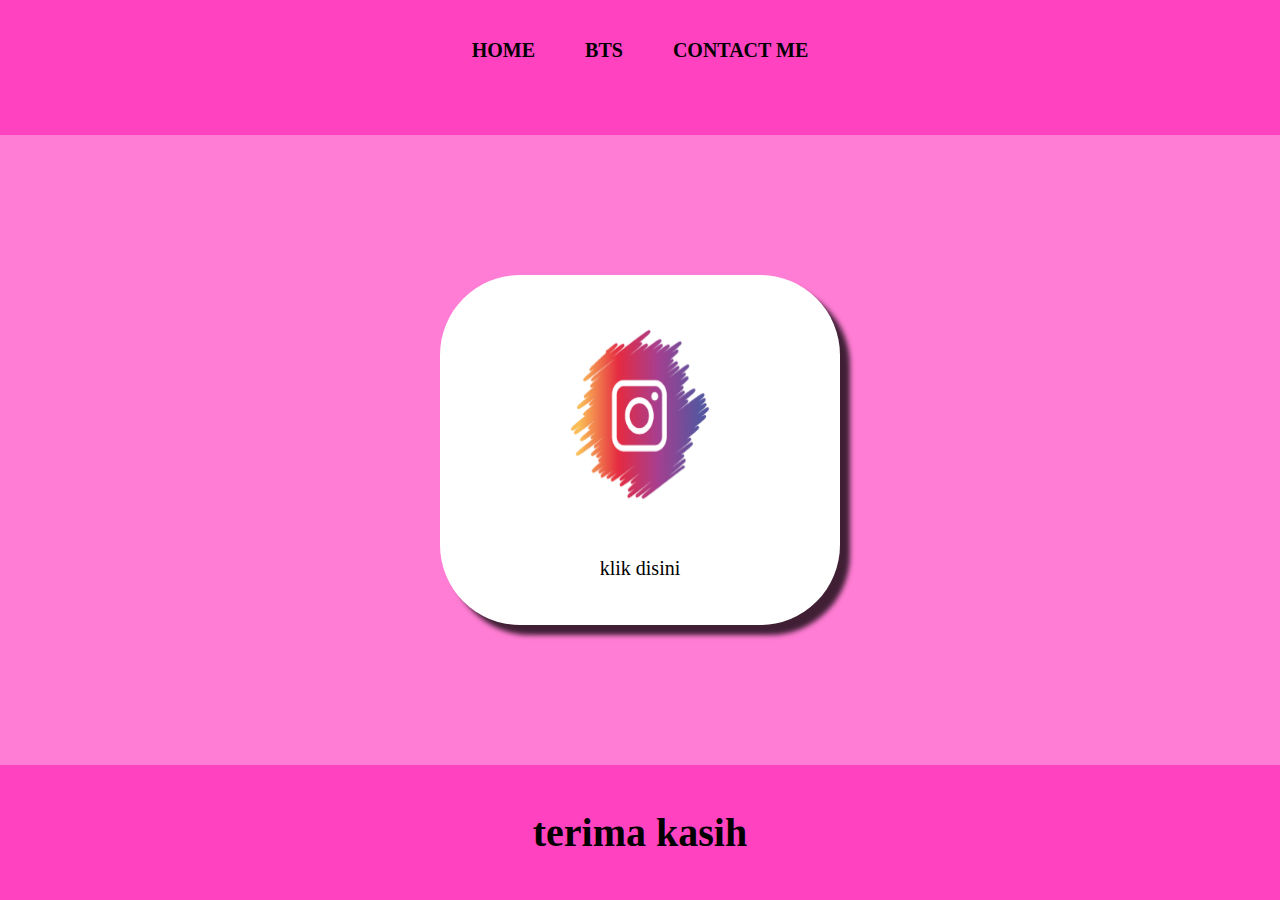
<file: website-pertama/index.html>
<html>
    <head>
        <title>web saya</title>
        <link rel="stylesheet" href="style.css" />
    </head>
    <body>
        <div class="container">
        <!-- NAVIGATION BAR -->
        <div class="container-navbar">
          <ul class="ul-navbar">
            <li class="li-navbar">
                <a href="#" class="a-navbar">HOME</a>
            </li>
            <li class="li-navbar">
                <a href="about.html" class="a-navbar">BTS</a>
            </li>
            <li class="li-navbar">
                <a href="contact.html" class="a-navbar">CONTACT ME</a>
            </li>
          </ul>
        </div>
        <!-- NAVIGATION BAR SELESAI -->
        
        <!-- CONTENT 1 -->
        <div class="container-content">
          <a href="https://www.instagram.com/rginarmli" class="a-content">
            <img src="Screenshot 2024-10-13 212607.png" class="img-content" />
            <p>klik disini</p>
          </a>
        </div>
        <!-- CONTENT 1 END -->

        <!-- FOOTER -->
        <div class="container-footer">
          <h1 class="h1-footer">terima kasih</h1>
        </div>
        <!-- FOOTER END -->
        </div>
    </body>
</html>
</file>
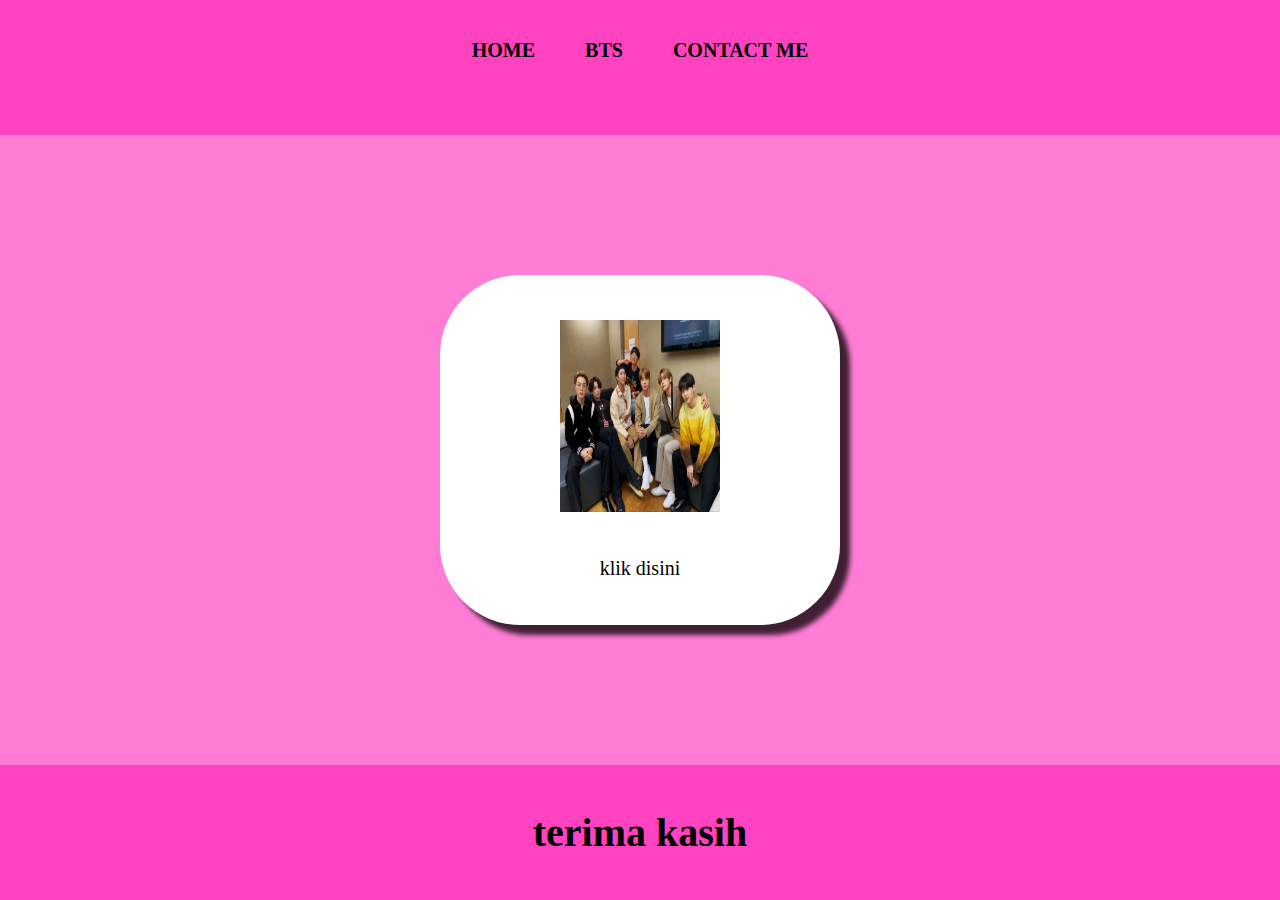
<file: website-pertama/about.html>
<html>
    <head>
        <title>bts</title>
        <link rel="stylesheet" href="style.css" />
    </head>
    <body>
        <div class="container">
        <!-- NAVIGATION BAR -->
        <div class="container-navbar">
          <ul class="ul-navbar">
            <li class="li-navbar">
                <a href="index.html" class="a-navbar">HOME</a>
            </li>
            <li class="li-navbar">
                <a href="about.html" class="a-navbar">BTS</a>
            </li>
            <li class="li-navbar">
                <a href="contact.html" class="a-navbar">CONTACT ME</a>
            </li>
          </ul>
        </div>
        <!-- NAVIGATION BAR SELESAI -->
        
        <!-- CONTENT 1 -->
        <div class="container-content">
          <a href="https://youtube.com/BANGTANTV" class="a-content">
            <img src="IMG_20230619_191844.jpg" class="img-content" />
            <p>klik disini</p>
          </a>
        </div>
        <!-- CONTENT 1 END -->

        <!-- FOOTER -->
        <div class="container-footer">
          <h1 class="h1-footer">terima kasih</h1>
        </div>
        <!-- FOOTER END -->
        </div>
    </body>
</html>
</file>
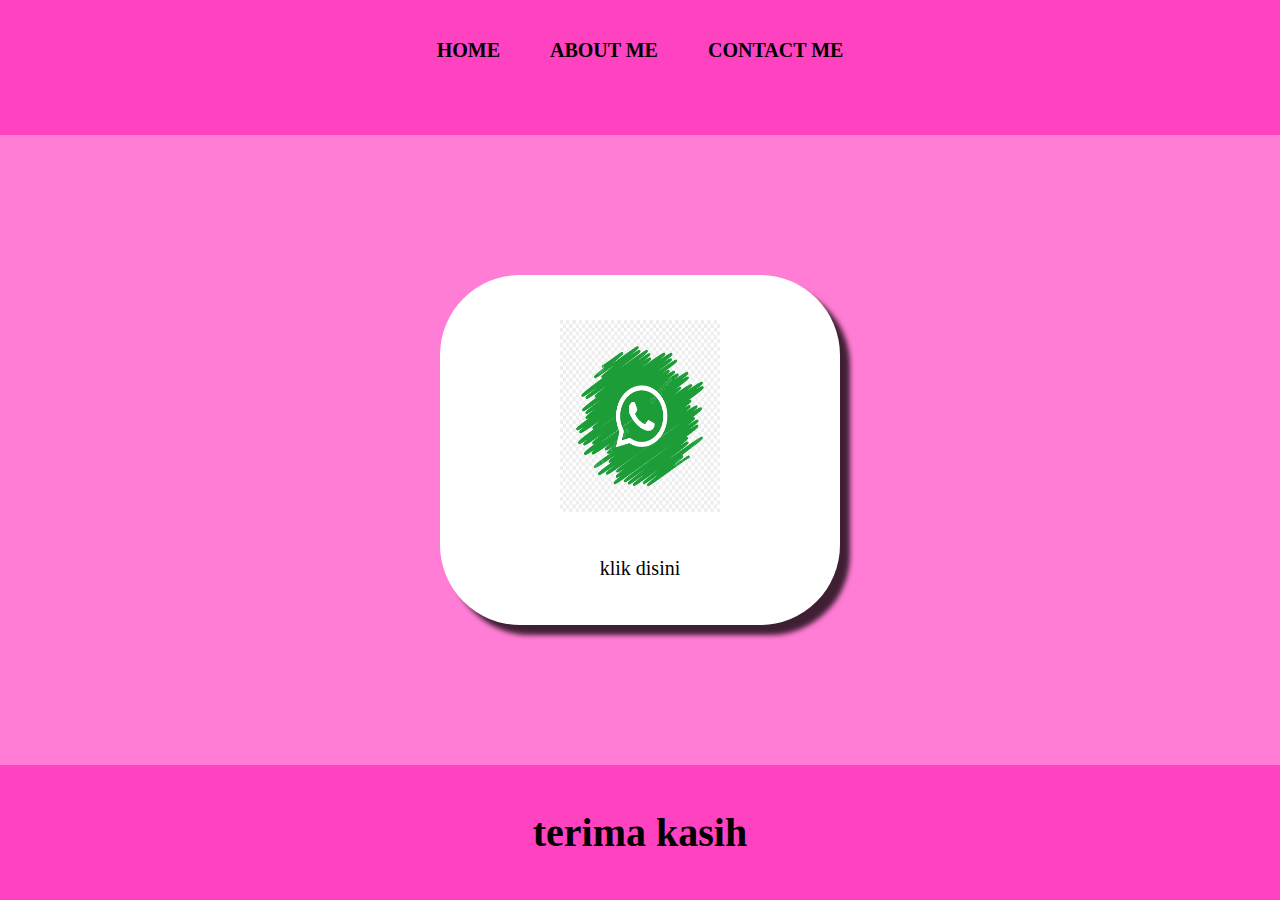
<file: website-pertama/contact.html>
<html>
    <head>
        <title>contact me</title>
        <link rel="stylesheet" href="style.css" />
    </head>
    <body>
        <div class="container">
        <!-- NAVIGATION BAR -->
        <div class="container-navbar">
          <ul class="ul-navbar">
            <li class="li-navbar">
                <a href="index.html" class="a-navbar">HOME</a>
            </li>
            <li class="li-navbar">
                <a href="about.html" class="a-navbar">ABOUT ME</a>
            </li>
            <li class="li-navbar">
                <a href="contact.html" class="a-navbar">CONTACT ME</a>
            </li>
          </ul>
        </div>
        <!-- NAVIGATION BAR SELESAI -->
        
        <!-- CONTENT 1 -->
        <div class="container-content">
          <a href="https://whatsapp.com/0895413066170" class="a-content">
            <img src="Cuplikan layar 2024-10-14 234933.png" class="img-content" />
            <p>klik disini</p>
          </a>
        </div>
        <!-- CONTENT 1 END -->

        <!-- FOOTER -->
        <div class="container-footer">
          <h1 class="h1-footer">terima kasih</h1>
        </div>
        <!-- FOOTER END -->
        </div>
    </body>
</html>
</file>
<file: website-pertama/style.css>
*, 
html {
    margin: 0;
    padding: 0;
}

body {
    background-color: rgb(252, 64, 174);
}

.container {}

.container-navbar {
    background-color: rgb(255, 66, 192);
    width: 100%;
    height: 15vh;
}

.ul-navbar {
    display: flex;
    height: 100px;
    justify-content: center;
    align-items: center;
}

.li-navbar {
    list-style-type: none;
    padding: 20px;
    margin: 5px;
    color: black;
    font-size: 20px;
}

.li-navbar:hover {
    background-color: rgb(255, 125, 212);
    transition: .5s ease-in-out;
    transition-delay: .3s;
    border-radius: 8px;
}

.a-navbar {
    color: black;
    text-decoration: none;
    font-weight: 800;
}

.container-content {
    background-color: rgb(255, 125, 212);
    display: flex;
    justify-content: center;
    align-items: center;
    height: 70vh;
}

.a-content {
    background-color: white;
    color: black;
    text-decoration: none;
    font-size: 20px;
    width: 400px;
    height: 350px;
    display: flex;
    flex-direction: column;
    justify-content: space-evenly;
    align-items: center;
    border-radius: 80px;
    box-shadow: 10px 10px 5px 0px rgba(0,0,0,0.75);
-webkit-box-shadow: 10px 10px 5px 0px rgba(0,0,0,0.75);
-moz-box-shadow: 10px 10px 5px 0px rgba(0,0,0,0.75);
}

.img-content {
    width: 40%;
    height: 55%;
}

.container-footer {
    height: 15vh;
    background-color: rgb(255, 66, 192);;
    display: flex;
    justify-content: center;
    align-items: center;
}

.h1-footer {
    font-size: 40px;
}
</file>
